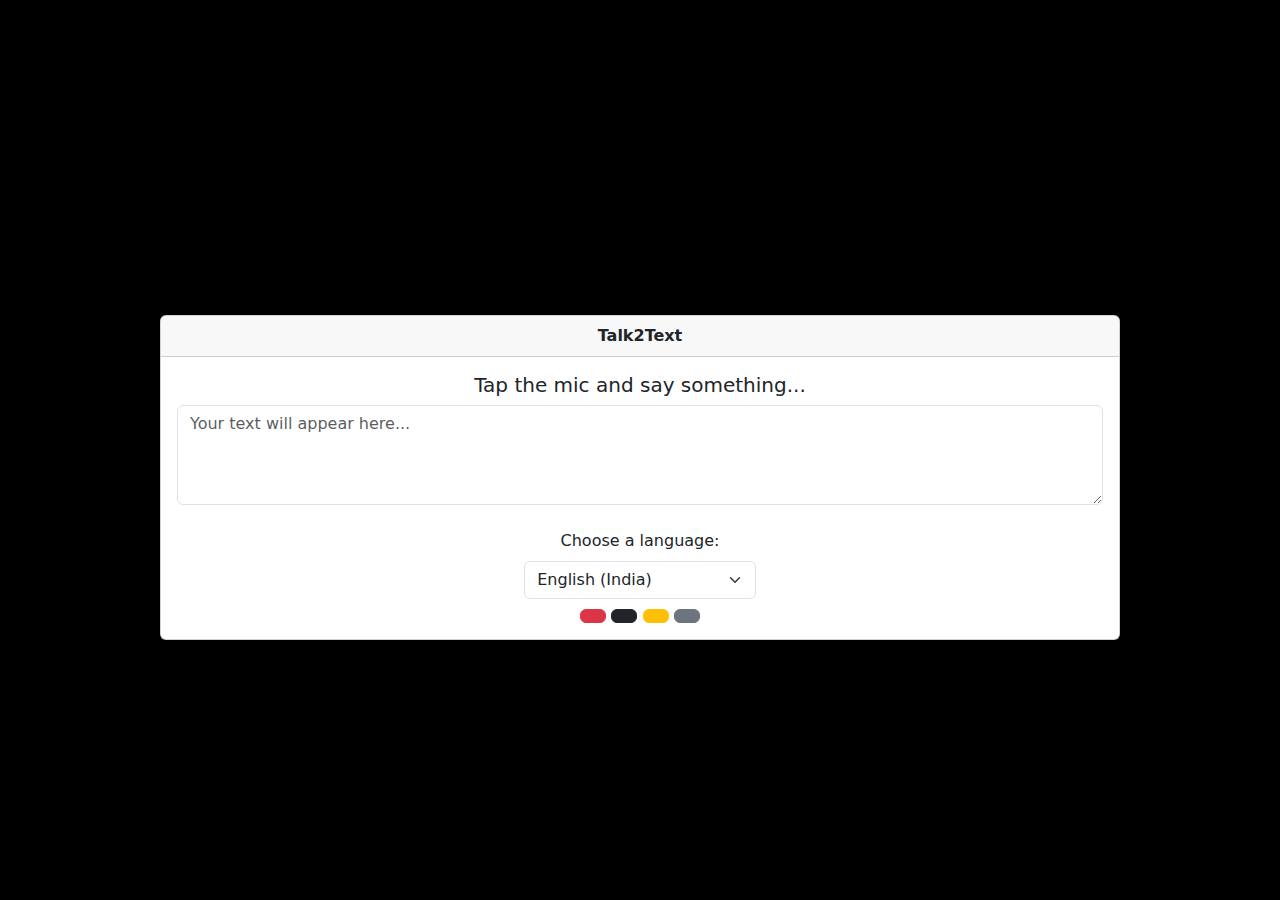
<file: index.html>
<!DOCTYPE html>
<html lang="en">
  <head>
    <meta charset="UTF-8" />
    <meta name="viewport" content="width=device-width, initial-scale=1.0" />
    <title>Talk2Text</title>
    <link
      rel="stylesheet"
      href="https://cdnjs.cloudflare.com/ajax/libs/font-awesome/6.6.0/css/all.min.css"
      integrity="sha512-Kc323vGBEqzTmouAECnVceyQqyqdsSiqLQISBL29aUW4U/M7pSPA/gEUZQqv1cwx4OnYxTxve5UMg5GT6L4JJg=="
      crossorigin="anonymous"
      referrerpolicy="no-referrer"
    />
    <link
      href="https://cdn.jsdelivr.net/npm/bootstrap@5.3.3/dist/css/bootstrap.min.css"
      rel="stylesheet"
      integrity="sha384-QWTKZyjpPEjISv5WaRU9OFeRpok6YctnYmDr5pNlyT2bRjXh0JMhjY6hW+ALEwIH"
      crossorigin="anonymous"
    />
    <link rel="stylesheet" href="style.css" />
  </head>
  <body class="bg-black">
    <div class="card text-center here">
      <div class="card-header"><b>Talk2Text</b></div>
      <div class="card-body">
        <h5 class="card-title">Tap the mic and say something...</h5>
        <textarea
          placeholder="Your text will appear here..."
          class="form-control text"
          style="height: 100px"
        ></textarea>
        <br />
        <label for="languages" class="form-label">Choose a language:</label>
        <select
          id="languages"
          name="language"
          class="form-select w-25 mx-auto"
          value="en-IN"
        >
          <option value="en-IN">English (India)</option>
          <option value="hi-IN">Hindi (India)</option>
          <option value="es-ES">Spanish (Spain)</option>
          <option value="fr-FR">French (France)</option>
          <option value="de-DE">German (Germany)</option>
          <option value="zh-CN">Chinese (Simplified)</option>
          <option value="ja-JP">Japanese</option>
          <option value="ru-RU">Russian</option>
        </select>
        <button href="#" class="btn btn-danger mt-2 mp" title="Start listening">
          <i class="fa-solid fa-microphone"></i>
        </button>
        <button href="#" class="btn btn-dark mt-2 stop" title="Stop listening">
          <i class="fa-solid fa-stop"></i>
        </button>
        <button
          href="#"
          class="btn btn-warning mt-2 copy"
          title="Copy this text"
        >
          <i class="fa-solid fa-copy"></i>
        </button>
        <button
          href="#"
          class="btn btn-secondary mt-2 clear"
          title="Copy this text"
        >
          <i class="fa-solid fa-eraser"></i>
        </button>
      </div>
    </div>
    <script src="script.js"></script>
  </body>
</html>
</file>
<file: style.css>
body {
  display: flex;
  justify-content: center;
}
.here {
  margin-top: 35vh;
  width: 75%;
}
select.form-select:hover {
  border-color: #0d6efd; /* Highlight border on hover */
}
</file>
